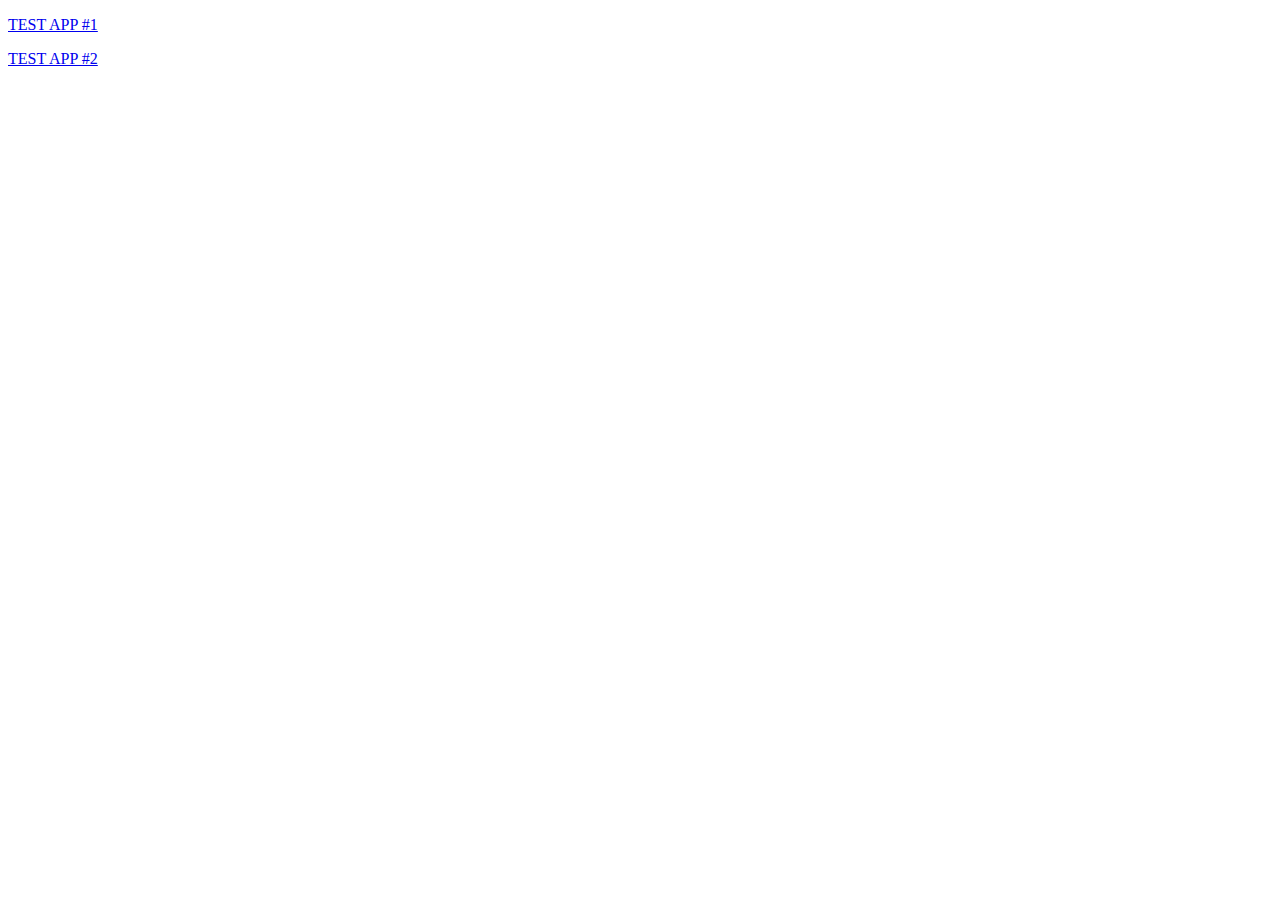
<file: TestAngularApp/public_html/index.html>
<!DOCTYPE html>
<html>
    <head>
        <title>Testing</title>
        <meta charset="UTF-8">
        <meta name="viewport" content="width=device-width, initial-scale=1.0">
    </head>
    <body>
        <div>
            <p><a href="pages/app1.html">TEST APP #1</a></p>
            <p><a href="pages/app2.html">TEST APP #2</a></p>
        </div>
    </body>
</html>
</file>
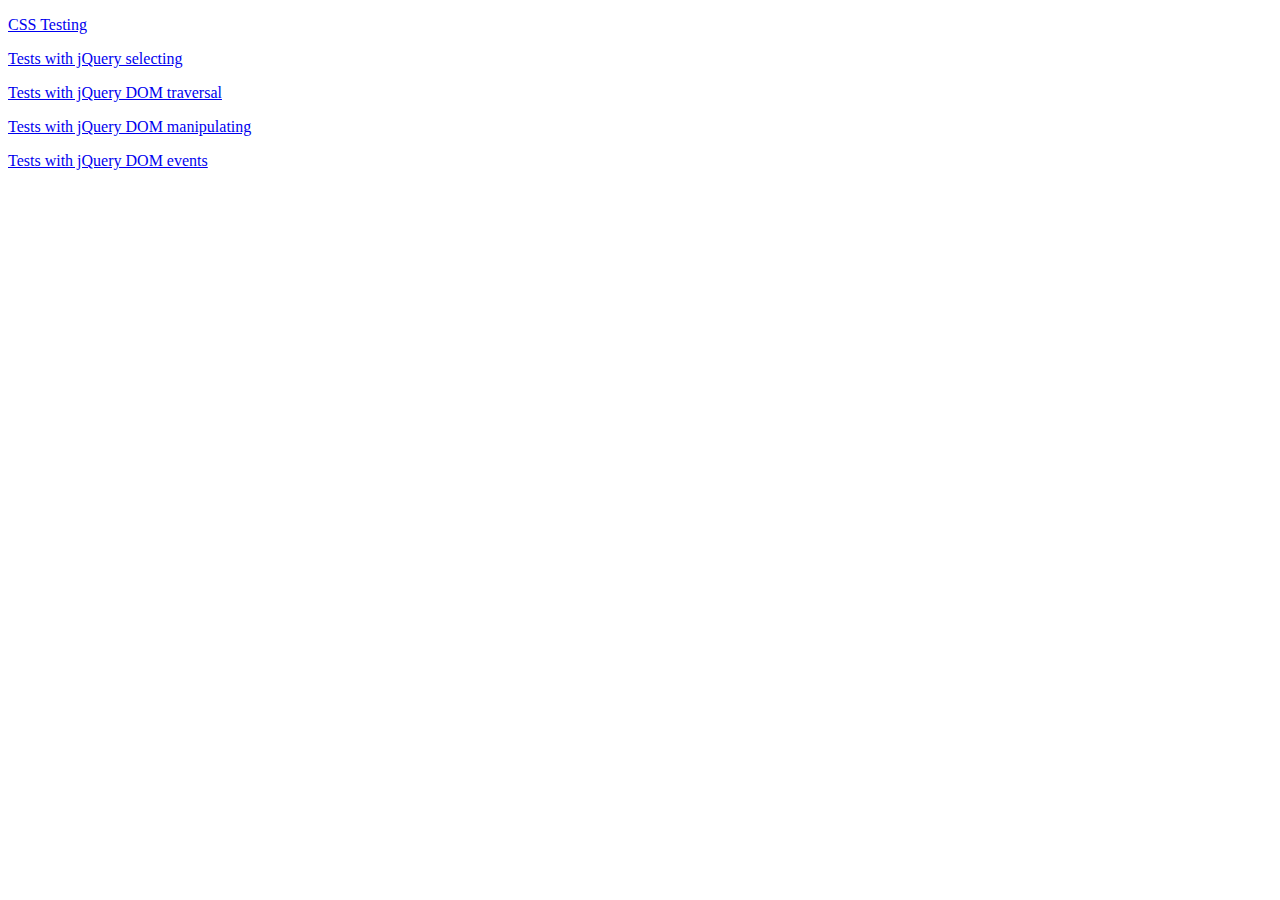
<file: JQueryTesting/public_html/pages/index.html>
<!DOCTYPE html>
<html>
    <head>
        <title>Javascript Testing Index...</title>
        <!-- favicon taken from https://www.freefavicon.com/freefavicons/objects/ -->
        <link rel="shortcut icon" href="../photos/favicon.ico" />
        <meta charset="UTF-8">
        <meta name="viewport" content="width=device-width, initial-scale=1.0">
    <body>
        <p><a href='styleTesting.html'>CSS Testing</a></p>
        <p><a href='selecting.html'>Tests with jQuery selecting</a></p>
        <p><a href='traversingDom.html'>Tests with jQuery DOM traversal</a></p>
        <p><a href='manipulatingDom.html'>Tests with jQuery DOM manipulating</a></p>
        <p><a href='domEvents.html'>Tests with jQuery DOM events</a></p>
    </body>
</html>
</file>
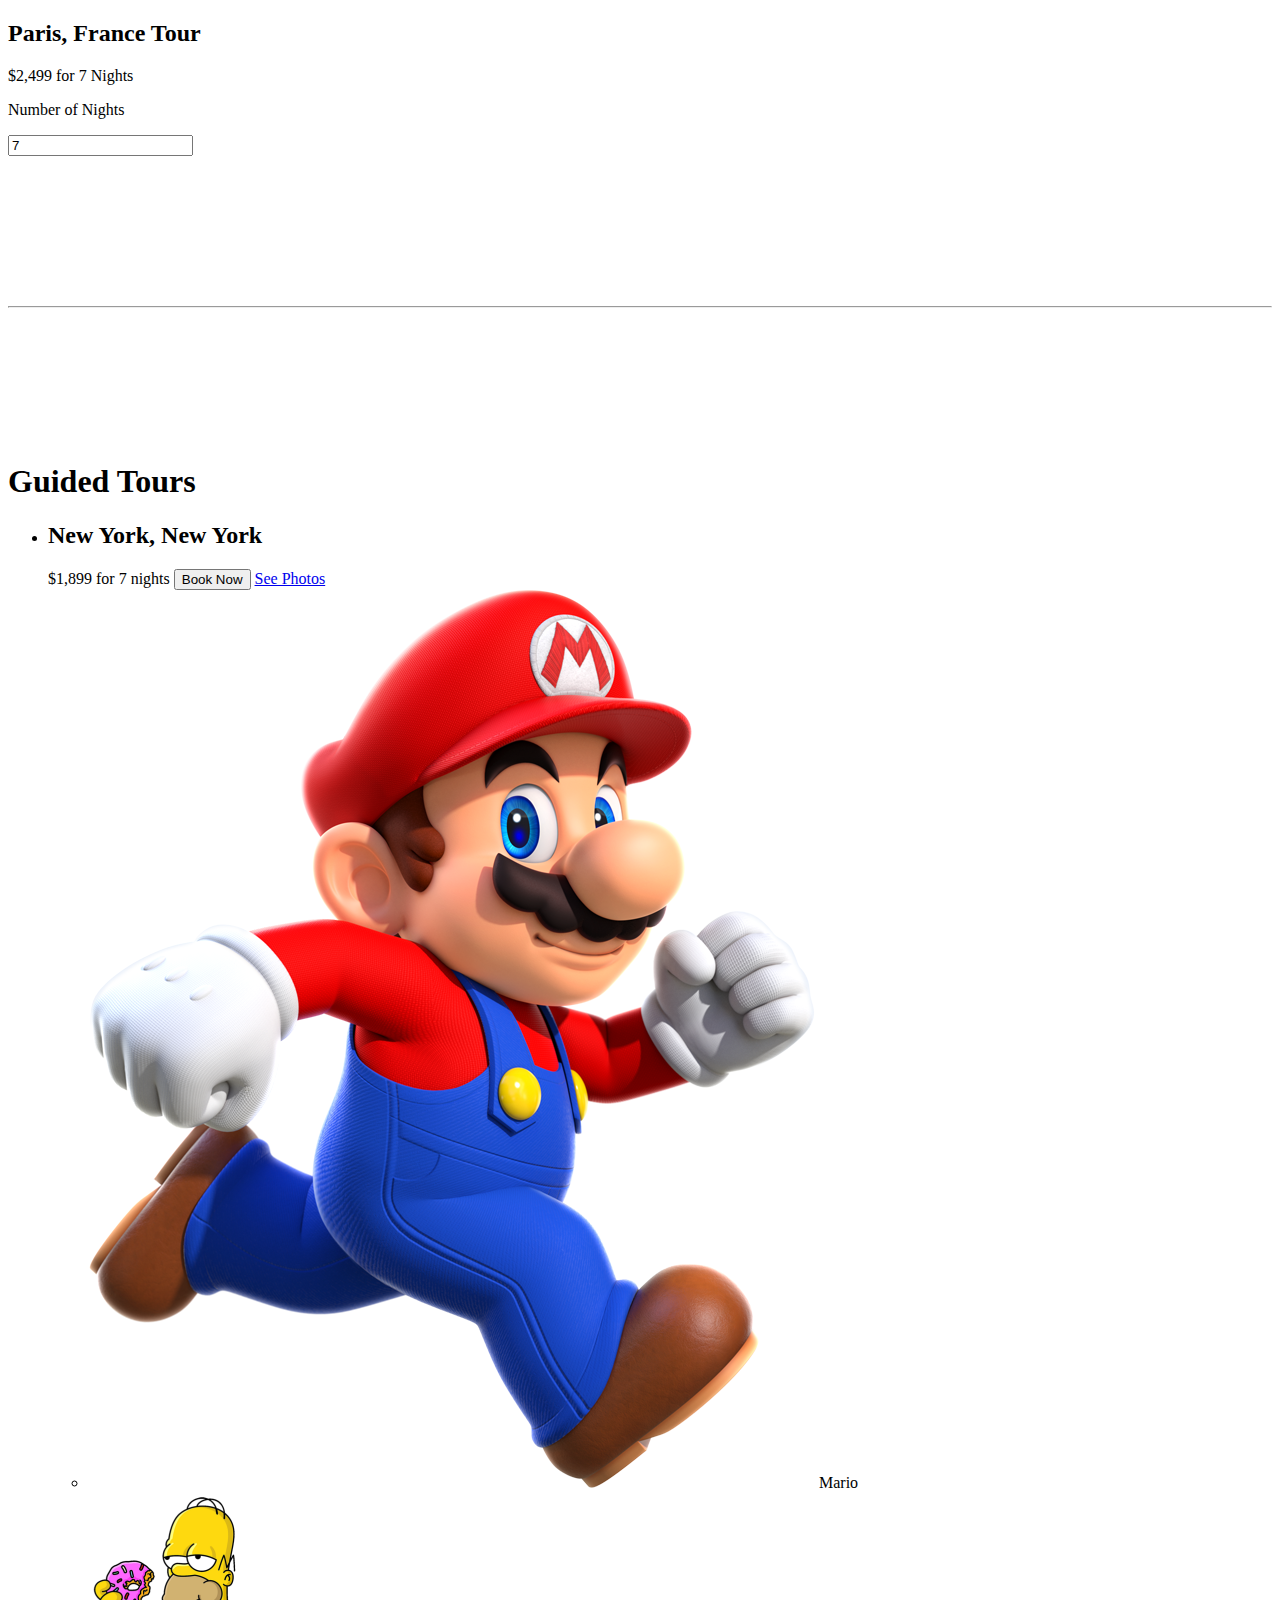
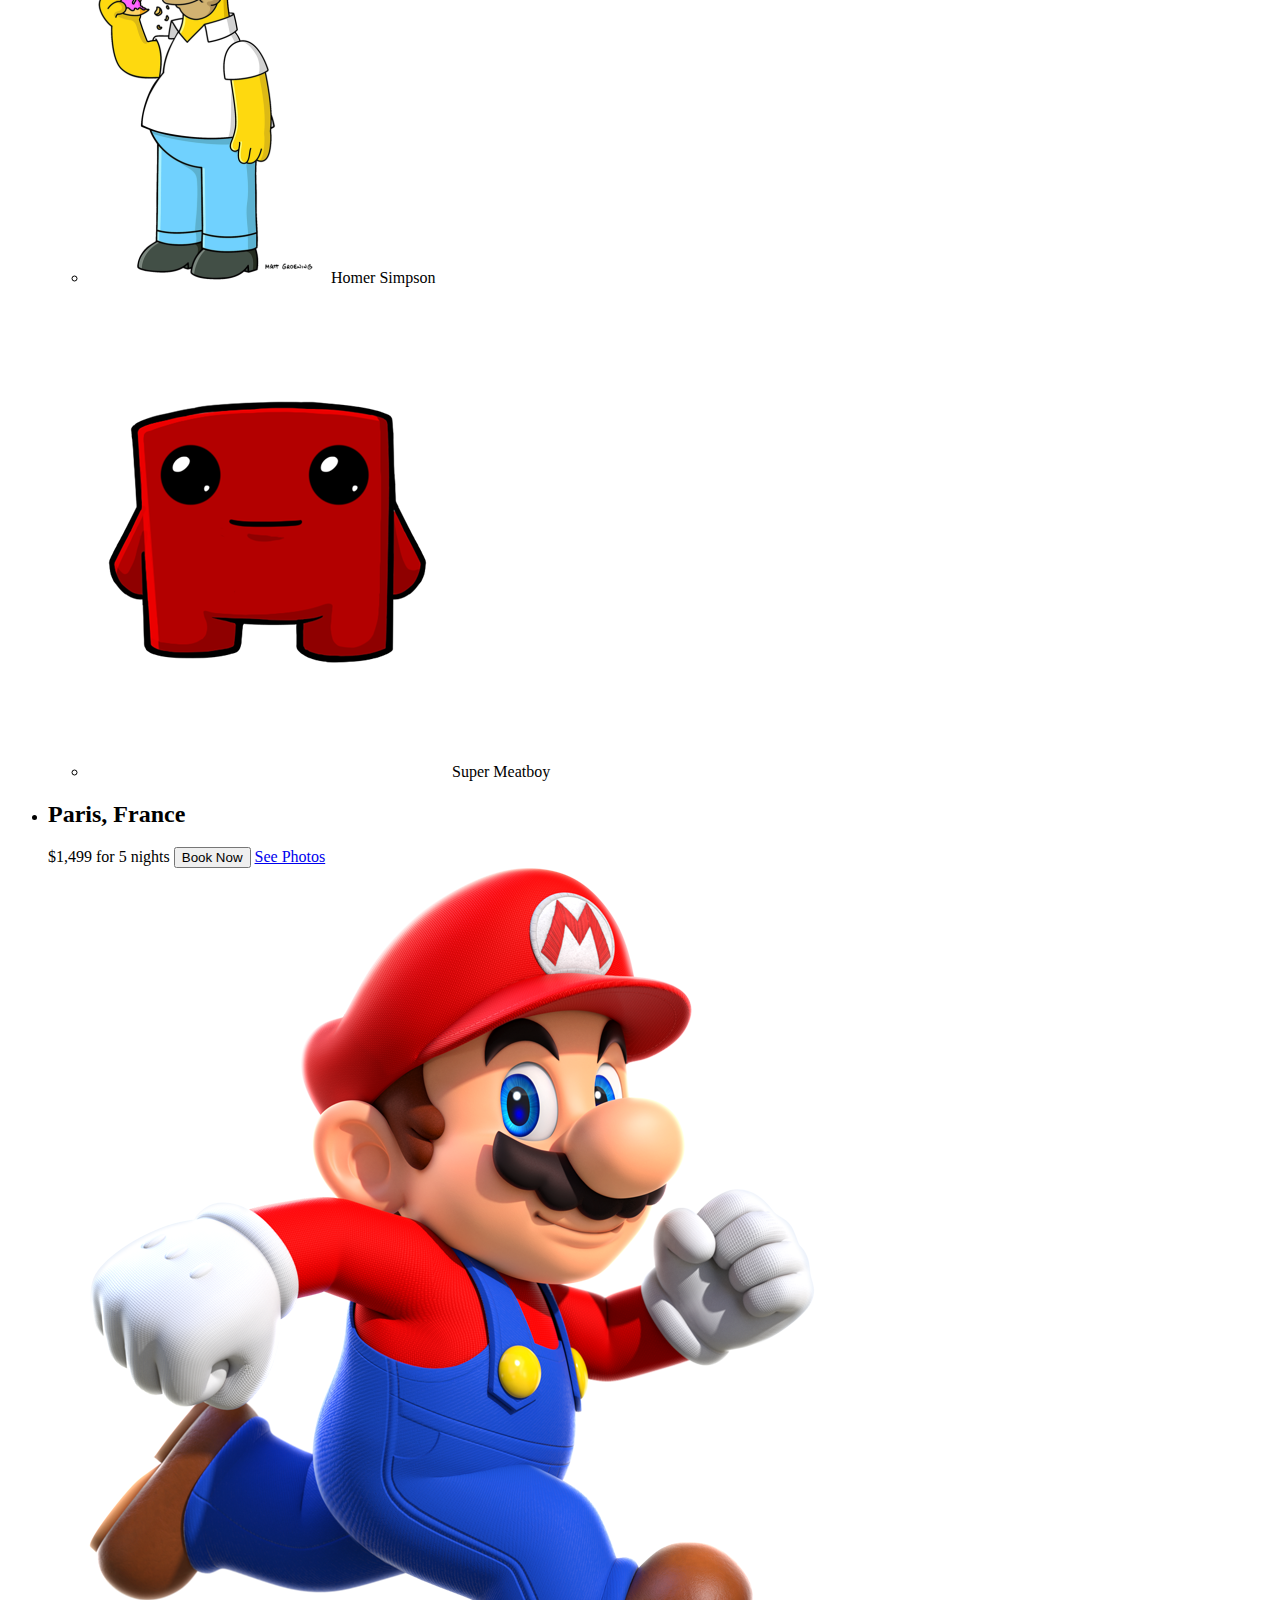
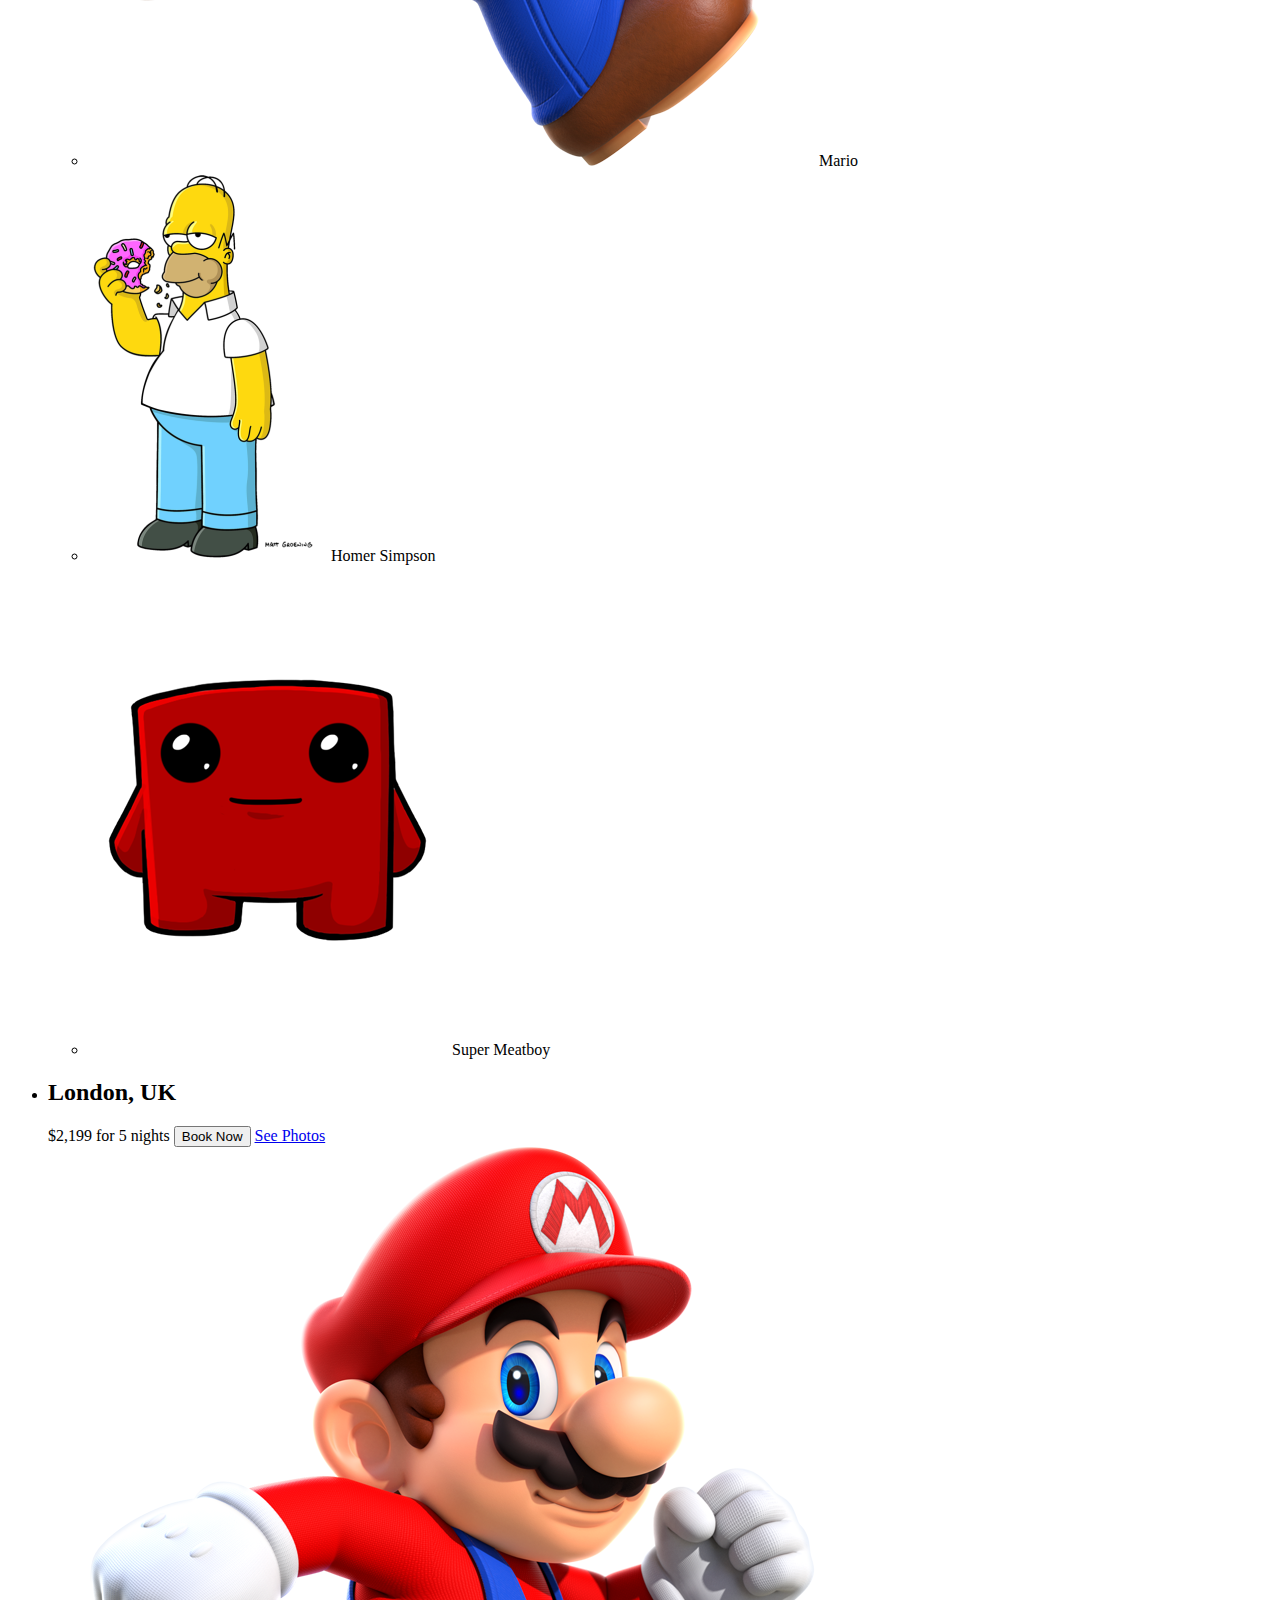
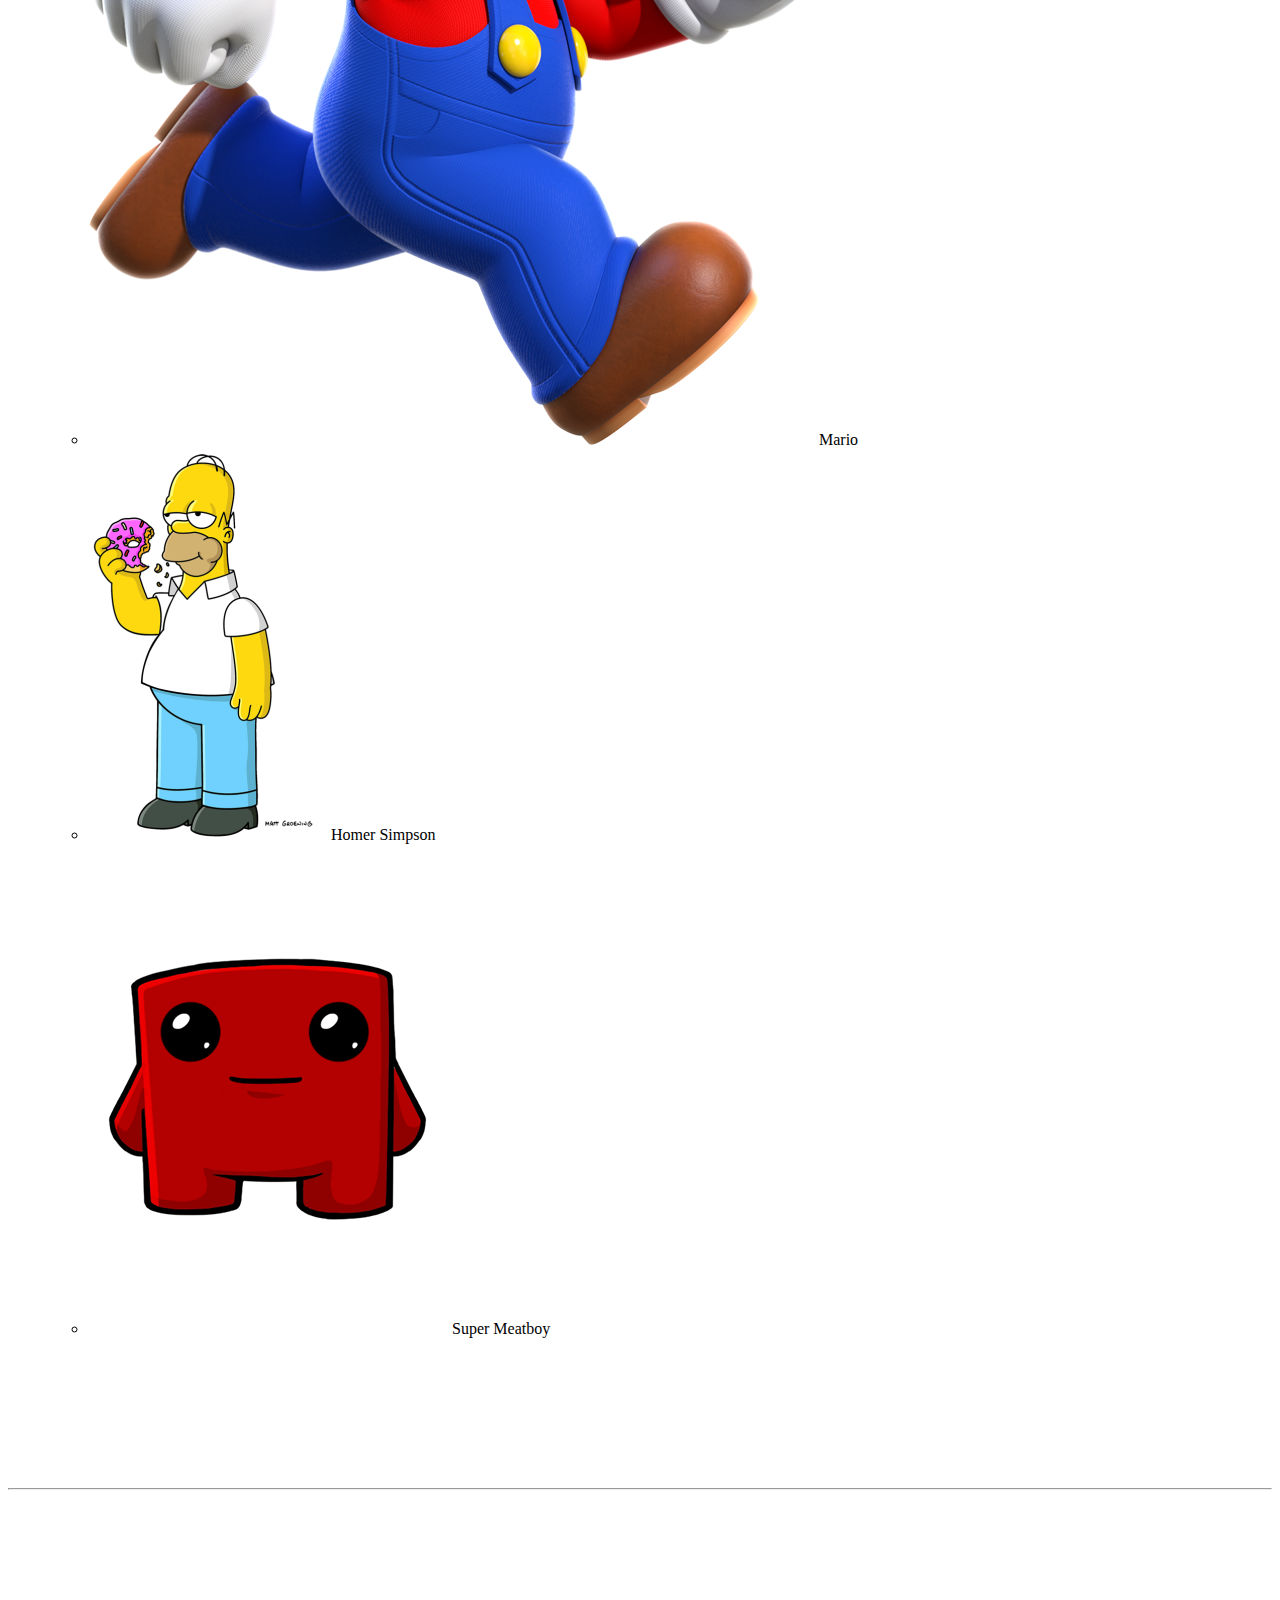
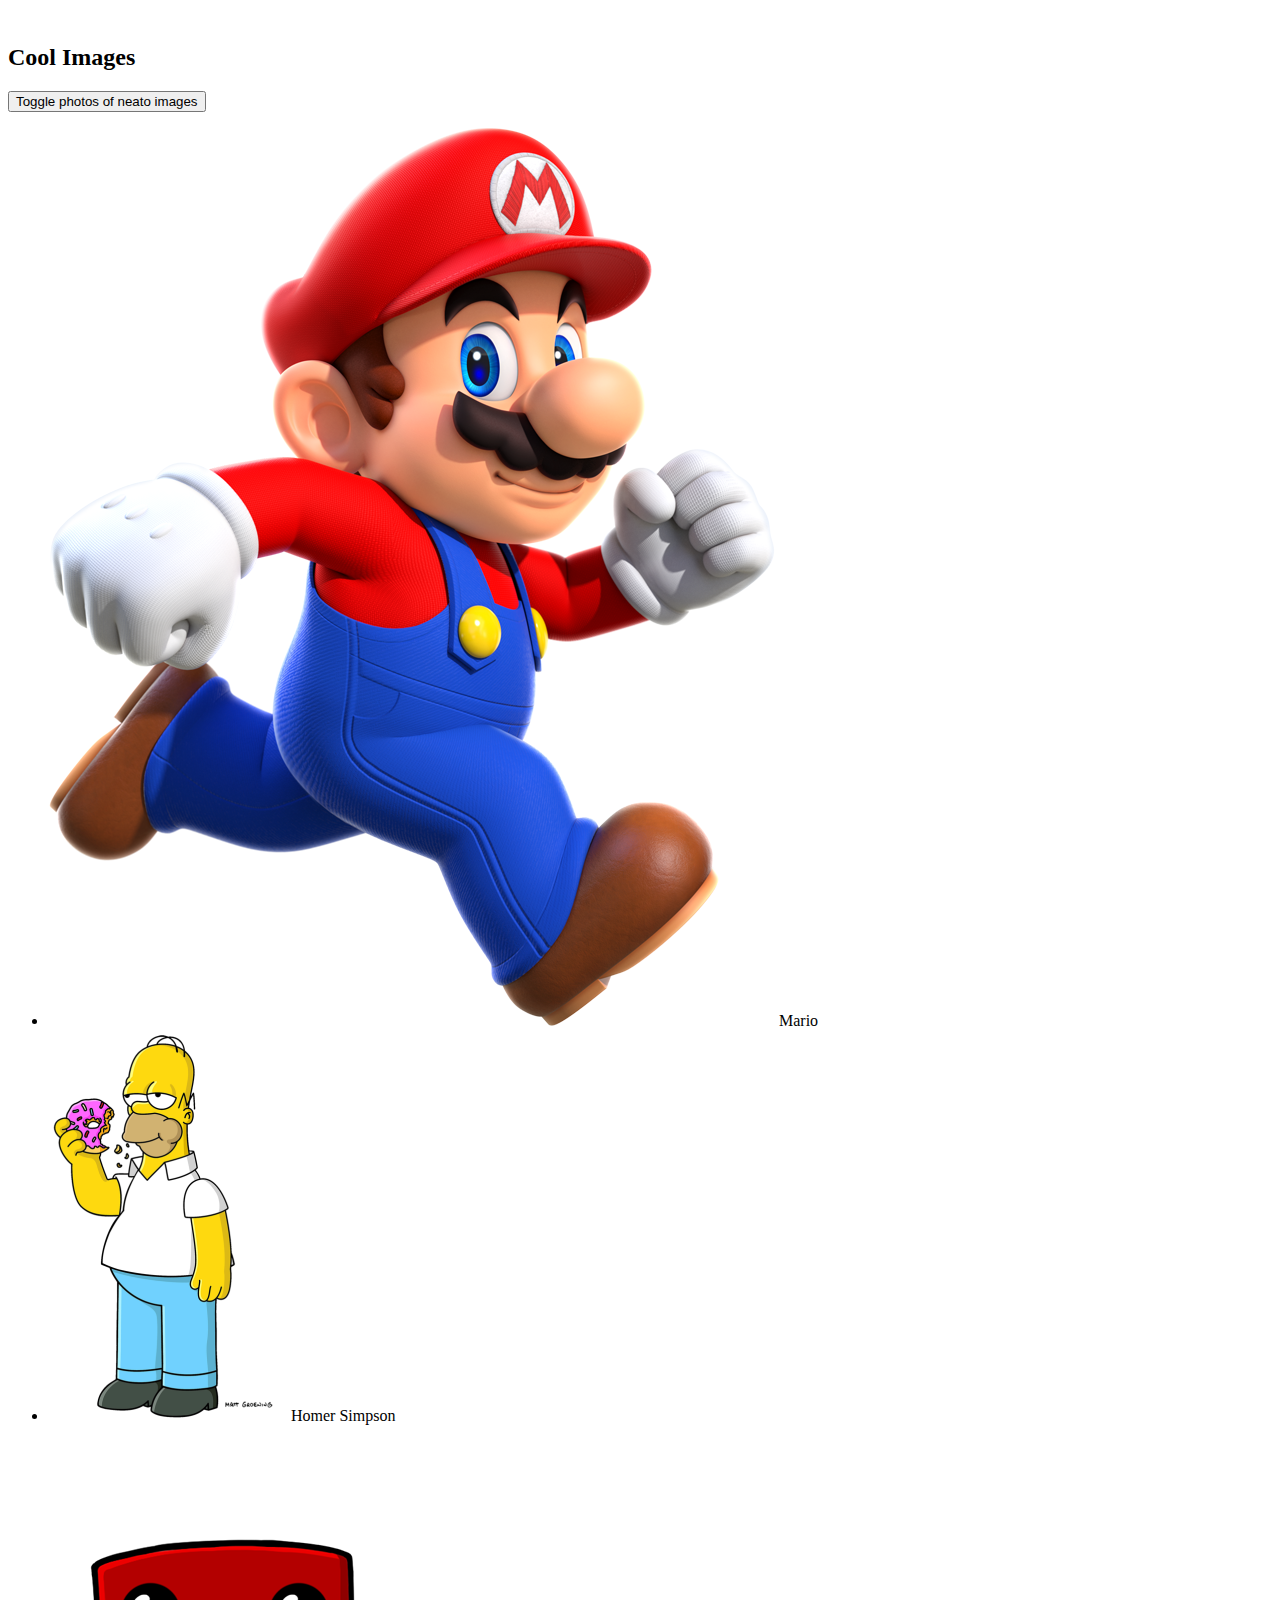
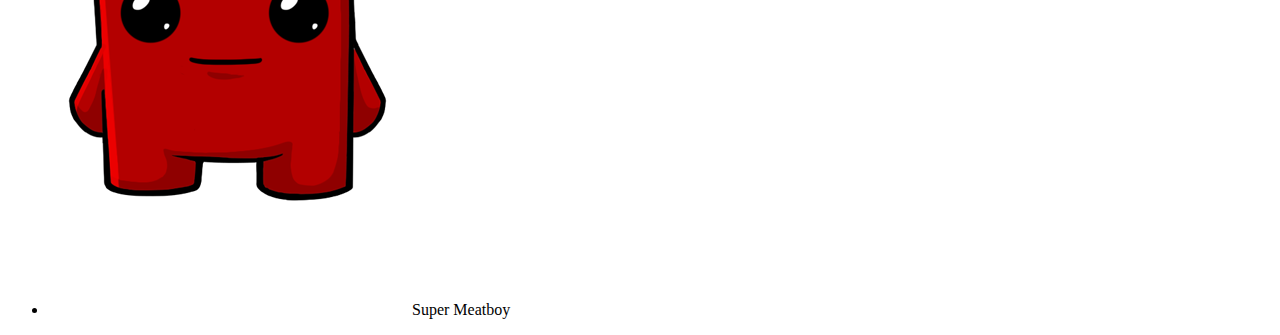
<file: JQueryTesting/public_html/pages/domEvents.html>
<!DOCTYPE html>
<html>
    <head>
        <title>Javascript Testing: DOM Events</title>
        <!-- favicon taken from https://www.freefavicon.com/freefavicons/objects/ -->
        <link rel="shortcut icon" href="../photos/favicon.ico" />

        <meta charset="UTF-8">
        <meta name="viewport" content="width=device-width, initial-scale=1.0">

        <script src="../scripts/jquery-3.2.1.min.js"></script>
        <script src ="../scripts/domEvents.js"></script>
    <body>
        <div class="exTour" data-daily-price="357">
            <h2>Paris, France Tour</h2>
            <p>$<span id="total">2,499</span> for <span id="nights-count">7</span> Nights</p>
            <p>
                <label for="nights">Number of Nights</label>
            </p>
            <p>
                <input type="number" id="nights" value="7">
            </p>
        </div>

        <br><br><br><br><br><br><br>
        <hr>
        <br><br><br><br><br><br><br>


        <div id="all-tours" class="links">
            <h1>Guided Tours</h1>
            <ul>
                <li class="tour usa" data-discount="199">
                    <h2>New York, New York</h2>
                    <span class="details">$1,899 for 7 nights</span>
                    <button class="book">Book Now</button>
                    <a href="#" class="see-photos">See Photos</a>
                    <ul class="photos">
                        <li>
                            <img src="../photos/mario.png">
                            <span>Mario</span>
                        </li>
                        <li>
                            <img src="../photos/homer.png">
                            <span>Homer Simpson</span>
                        </li>
                        <li>
                            <img src="../photos/meatboy.png">
                            <span>Super Meatboy</span>
                        </li>
                    </ul>
                </li>
                </li>
                <li class="tour france" data-discount="99">
                    <h2>Paris, France</h2>
                    <span class="details">$1,499 for 5 nights</span>
                    <button class="book">Book Now</button>
                    <a href="#" class="see-photos">See Photos</a>
                    <ul class="photos">
                        <li>
                            <img src="../photos/mario.png">
                            <span>Mario</span>
                        </li>
                        <li>
                            <img src="../photos/homer.png">
                            <span>Homer Simpson</span>
                        </li>
                        <li>
                            <img src="../photos/meatboy.png">
                            <span>Super Meatboy</span>
                        </li>
                    </ul>
                </li>
                <li class="tour uk" data-discount="149">
                    <h2>London, UK</h2>
                    <span class="details">$2,199 for 5 nights</span>
                    <button class="book">Book Now</button>
                    <a href="#" class="see-photos">See Photos</a>
                    <ul class="photos">
                        <li>
                            <img src="../photos/mario.png">
                            <span>Mario</span>
                        </li>
                        <li>
                            <img src="../photos/homer.png">
                            <span>Homer Simpson</span>
                        </li>
                        <li>
                            <img src="../photos/meatboy.png">
                            <span>Super Meatboy</span>
                        </li>
                    </ul>
                </li>
            </ul>
        </div>

        <br><br><br><br><br><br><br>
        <hr>
        <br><br><br><br><br><br><br>

        <div id="coolPhotos">
            <h2>Cool Images</h2>
            <button>Toggle photos of neato images</button>
            <ul class="exPhotos">
                <li>
                    <img src="../photos/mario.png">
                    <span>Mario</span>
                </li>
                <li>
                    <img src="../photos/homer.png">
                    <span>Homer Simpson</span>
                </li>
                <li>
                    <img src="../photos/meatboy.png">
                    <span>Super Meatboy</span>
                </li>
            </ul>
        </div>
    </body>
</html>
</file>
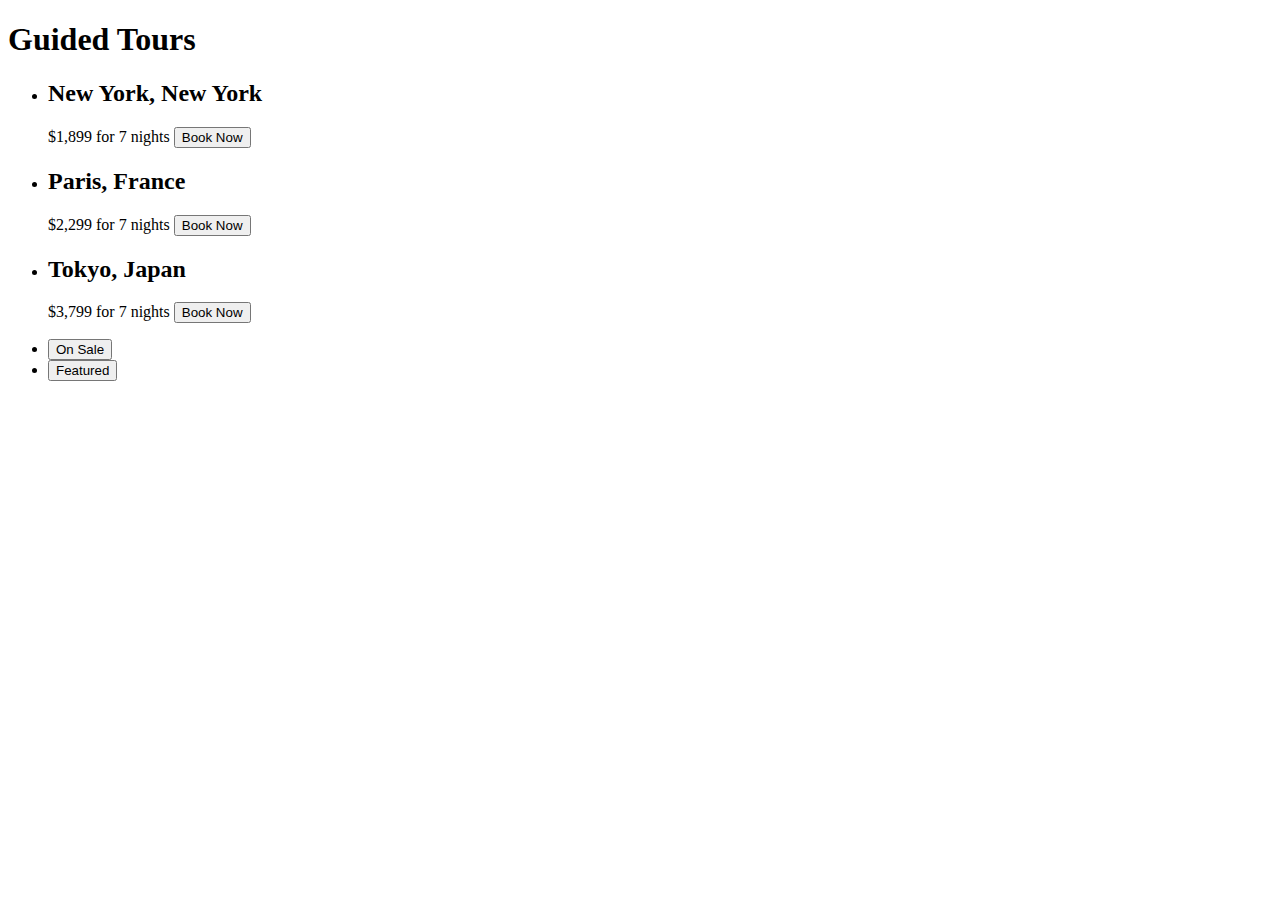
<file: JQueryTesting/public_html/pages/manipulatingDom.html>
<!DOCTYPE html>
<html>
    <head>
        <title>Javascript Testing: Manipulating DOM</title>
        <!-- favicon taken from https://www.freefavicon.com/freefavicons/objects/ -->
        <link rel="shortcut icon" href="../photos/favicon.ico" />

        <meta charset="UTF-8">
        <meta name="viewport" content="width=device-width, initial-scale=1.0">

        <script src="../scripts/jquery-3.2.1.min.js"></script>
        <script src ="../scripts/manipulatingDom.js"></script>
    <body>
        <div id="all-tours">
            <h1>Guided Tours</h1>
            <ul>
                <li class="usa tour on-sale" data-discount="299">
                    <h2>New York, New York</h2>
                    <span class="details">$1,899 for 7 nights</span>
                    <button class="book">Book Now</button>
                </li>
                <li class="europe tour on-sale" data-discount="176">
                    <h2>Paris, France</h2>
                    <span class="details">$2,299 for 7 nights</span>
                    <button class="book">Book Now</button>
                </li>
                <li class="asia tour featured" data-discount="349">
                    <h2>Tokyo, Japan</h2>
                    <span class="details">$3,799 for 7 nights</span>
                    <button class="book">Book Now</button>
                </li>
            </ul>
            <ul id="filters">
                <li><button class="on-sale">On Sale</button></li>
                <li><button class="featured">Featured</button></li>
            </ul>
        </div>
    </body>
</html>
</file>
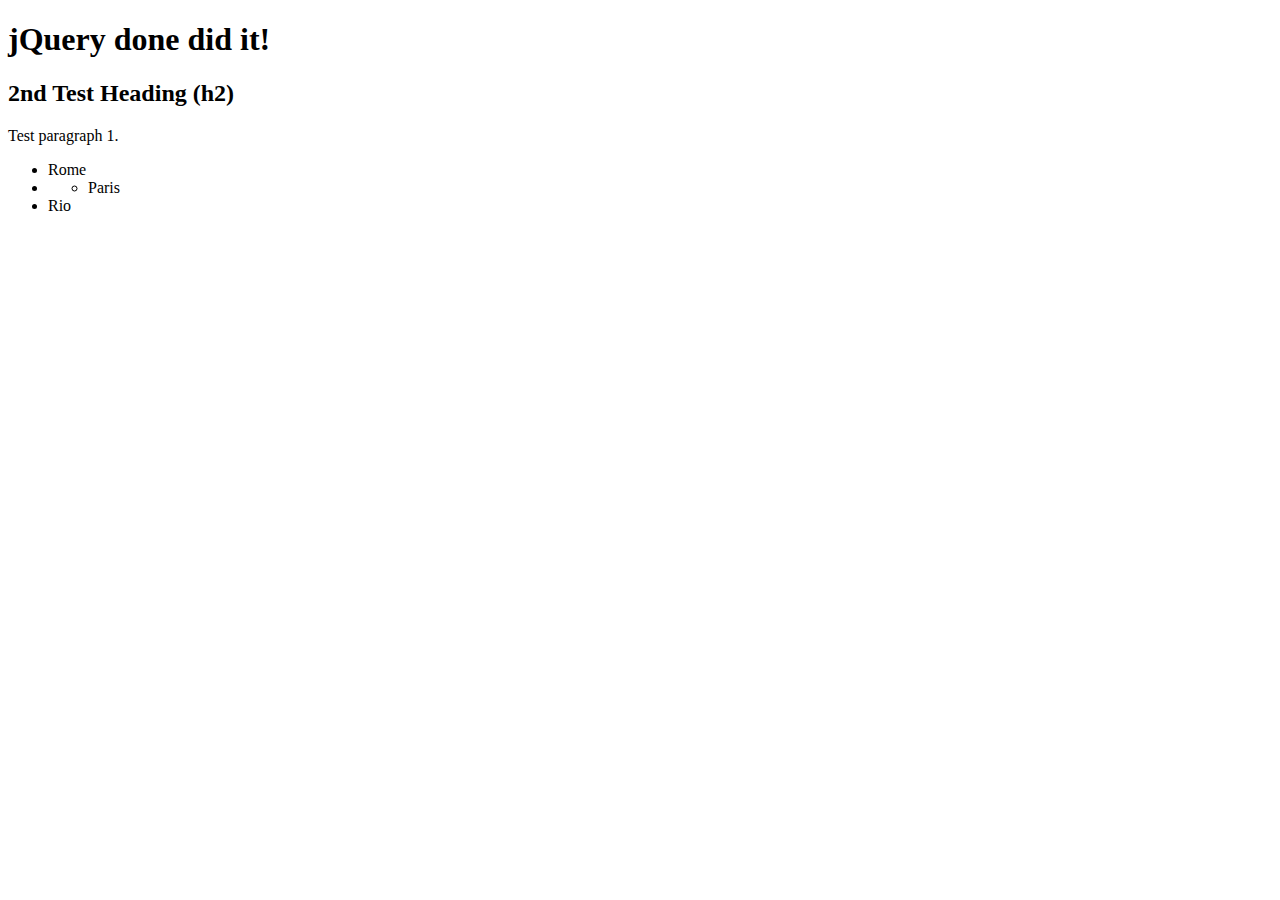
<file: JQueryTesting/public_html/pages/selecting.html>
<!DOCTYPE html>
<html>
    <head>
        <title>Javascript Testing: Selecting</title>
        <!-- favicon taken from https://www.freefavicon.com/freefavicons/objects/ -->
        <link rel="shortcut icon" href="../photos/favicon.ico" />

        <meta charset="UTF-8">
        <meta name="viewport" content="width=device-width, initial-scale=1.0">
        
        <script src="../scripts/jquery-3.2.1.min.js"></script>
        <script src ="../scripts/selecting.js"></script>
    <body>
        <h1>1st Test Heading (h1)</h1>
        <h2>2nd Test Heading (h2)</h2>
        <p>Test paragraph 1.</p>
        <ul id ="destinations">
            <li>Rome</li>
            <li>
                <ul id='france'>
                    <li>Paris</li>
                </ul>
            </li>
            <li class='promo'>Rio</li>
        </ul>
    </body>
</html>
</file>
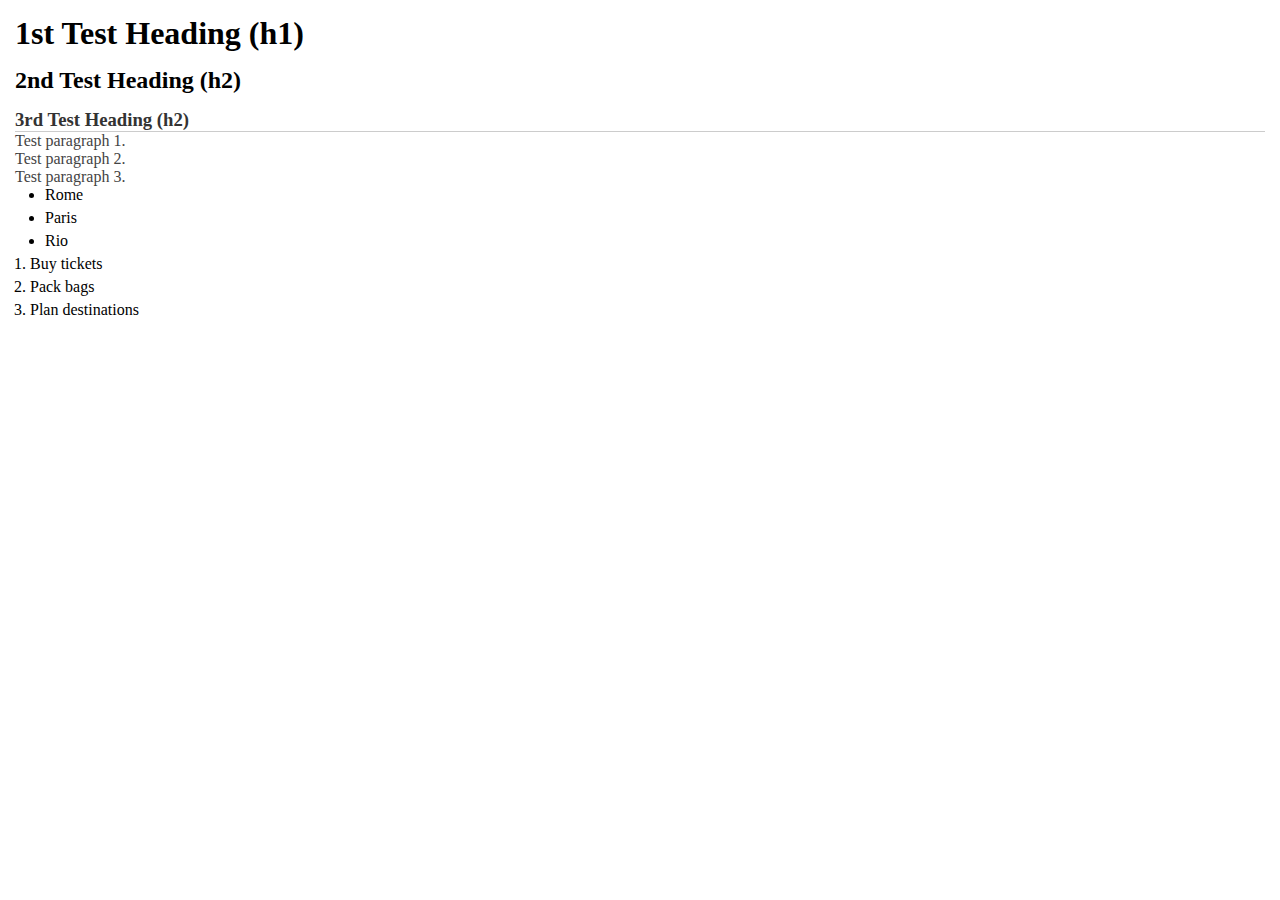
<file: JQueryTesting/public_html/pages/styleTesting.html>
<!DOCTYPE html>
<html>
    <head>
        <title>Javascript Testing: Traversing DOM</title>
        <!-- favicon taken from https://www.freefavicon.com/freefavicons/objects/ -->
        <link rel="shortcut icon" href="../photos/favicon.ico" />

        <meta charset="UTF-8">
        <meta name="viewport" content="width=device-width, initial-scale=1.0">

        <!-- Inline CSS -->
        <style type="text/css">
            html, body, h1, h2, h3, h4, ul, ol, li, p, a {
                padding: 0;
                border: 0;
                margin: 0;
            }
        </style>
        
        <!-- Linked CSS -->
        <link type="text/css" rel="stylesheet" href="../styleSheets/styleTesting.css">
    <body>
        <h1>1st Test Heading (h1)</h1>
        <h2>2nd Test Heading (h2)</h2>
        <h3>3rd Test Heading (h2)</h3>
        <p>Test paragraph 1.</p>
        <p>Test paragraph 2.</p>
        <p>Test paragraph 3.</p>
        <ul id ="destinations">
            <li>Rome</li>
            <li>Paris</li>
            <li class='promo'>Rio</li>
        </ul>
        <ol id ="steps">
            <li class='important'>Buy tickets</li>
            <li>Pack bags</li>
            <li>Plan destinations</li>
        </ol>
    </body>
</html>
</file>
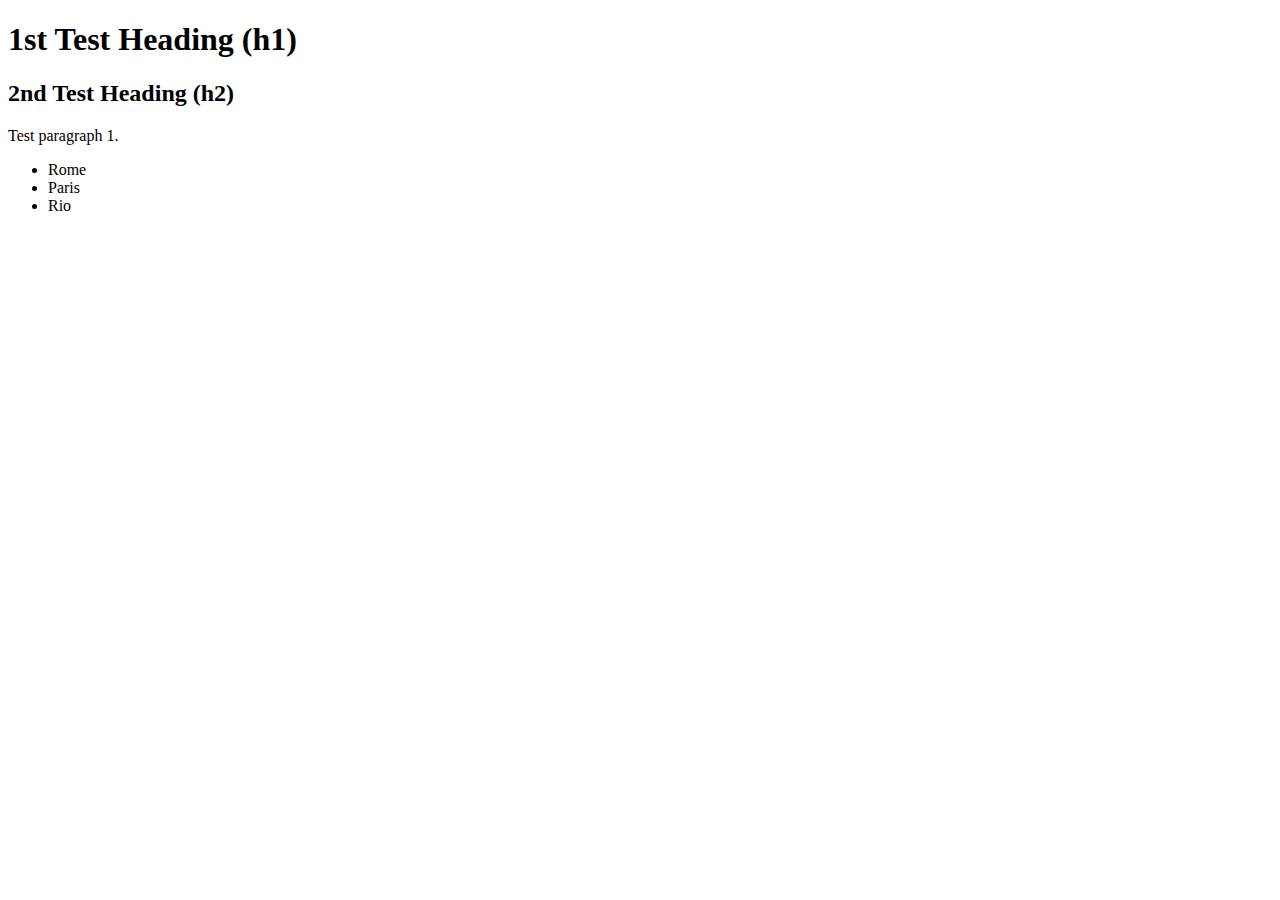
<file: JQueryTesting/public_html/pages/traversingDom.html>
<!DOCTYPE html>
<html>
    <head>
        <title>Javascript Testing: Traversing DOM</title>
        <!-- favicon taken from https://www.freefavicon.com/freefavicons/objects/ -->
        <link rel="shortcut icon" href="favicon.ico" />

        <meta charset="UTF-8">
        <meta name="viewport" content="width=device-width, initial-scale=1.0">
        
        <script src="../scripts/jquery-3.2.1.min.js"></script>
        <script src ="../scripts/traversingDom.js"></script>
    <body>
        <h1>1st Test Heading (h1)</h1>
        <h2>2nd Test Heading (h2)</h2>
        <p>Test paragraph 1.</p>
        <ul id ="destinations">
            <li>Rome</li>
            <li>Paris</li>
            <li class='promo'>Rio</li>
        </ul>
    </body>
</html>
</file>
<file: JQueryTesting/public_html/styleSheets/styleTesting.css>
h1 {
    color: #000000;
    margin-bottom: 15px;
}
h2 {
    color: #000000;
    margin-top: 15px;
}
h3 {
    color: #333333;
    margin-top: 15px;
    border-bottom: 1px solid #cccccc;
}
ul {
    padding-left: 15px;
}
li {
    margin-left: 15px;
    margin-bottom: 5px;
}
body {
    padding: 15px 15px 15px;
}
p {
    color: #444444;
}
a {
    color: #440000;
}
</file>
